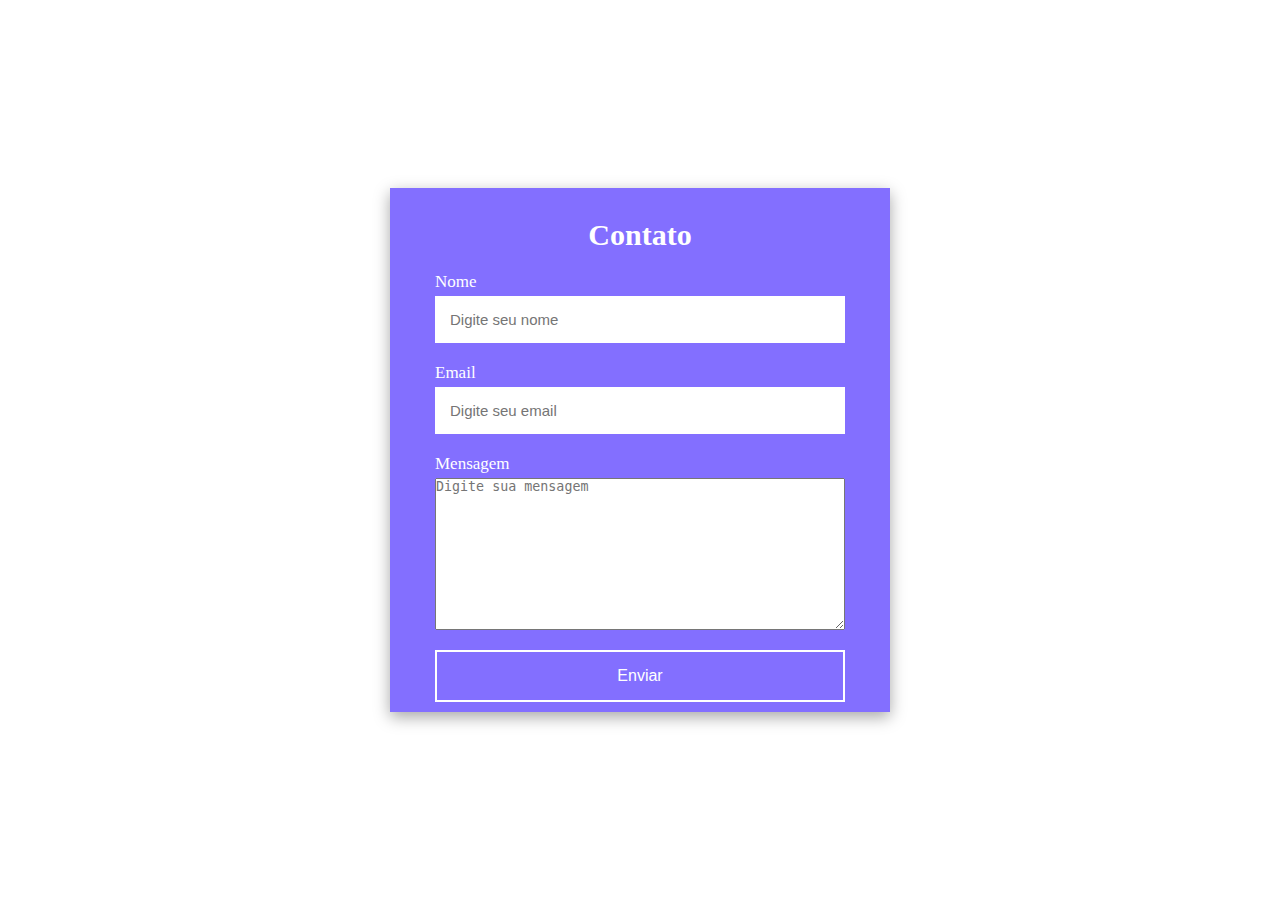
<file: index.html>
<!DOCTYPE html>
<html lang="en">
<head>
    <meta charset="UTF-8">
    <meta name="viewport" content="width=device-width, initial-scale=1.0">

    <link rel="stylesheet" href="style.css">

    <title>Formulário</title>
</head>
<body>
    <section>
        <h2>Contato</h2>
        <form action="https://api.staticforms.xyz/submit" method="post">
            <label>Nome</label>
            <input type="text" name="name" placeholder="Digite seu nome" autocomplete="off" required>

            <label>Email</label>
            <input type="text" name="email" placeholder="Digite seu email" autocomplete="off" required>

            <label>Mensagem</label>
            <textarea name="message" cols="30" rows="10" placeholder="Digite sua mensagem"></textarea>

            <button type="submit">Enviar</button>

            <input type="hidden" name="accessKey" value="b6c21d23-2fd9-4cb5-a874-f04267696c0a">
            <input type="hidden" name="redirectTo" value="http://127.0.0.1:5501/obrigado.html">
            
        </form>
    </section>
</body>
</html>
</file>
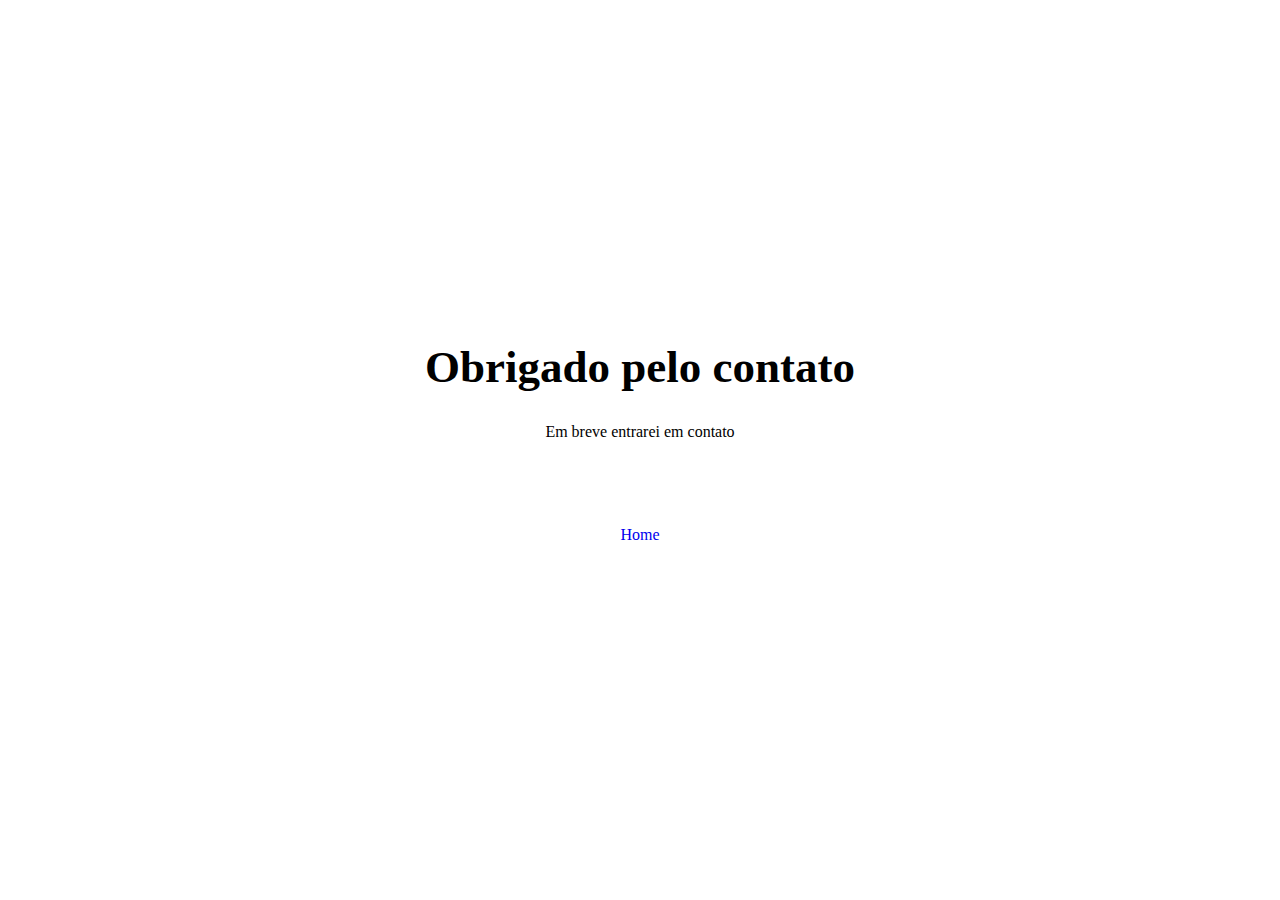
<file: obrigado.html>
<!DOCTYPE html>
<html lang="en">
<head>
    <meta charset="UTF-8">
    <meta name="viewport" content="width=device-width, initial-scale=1.0">

    <link rel="stylesheet" href="style.css">

    <title>Obrigado</title>
</head>
<body class="main">
    <h1 class="texto">Obrigado pelo contato</h1>
    <p class="paragrafo">Em breve entrarei em contato</p>
    <a href="index.html" class="btn">Home</a>
</body>
</html>
</file>
<file: style.css>
*{
    margin: 0;
    padding: 0;
    box-sizing: border-box;   
}

body {
    display: flex;
    align-items: center;
    justify-content: center;
    min-height: 100vh;
}

section {
    display: flex;
    align-items: center;
    justify-content: center;
    flex-direction: column;
    padding: 10px 45px;
    background: #836FFF;
    width: 500px;
    box-shadow: rgba(0, 0, 0, 0.35) 0px 5px 15px;
}

section h2 {
    color: #ffff;
    font-size: 30px;
    margin: 20px;
}

section form {
    display: flex;
    flex-direction: column;
    width: 100%;
}

form label {
    color: #ffff;
    font-size: 17px;
    margin-bottom: 4px;
}

form input {
    padding: 15px;
    outline: none;
    border: 0;
    margin-bottom: 20px;
    font-size: 15px;
    transition: all 0.5s;
}

form input:focus {
    border-radius: 16px;
}

form button {
    padding: 15px;
    font-size: 16px;
    cursor: pointer;
    background: transparent;
    border: 2px solid #ffff;
    color: #ffff;
    transition: all 1s;
    margin-top: 20px;
}

form button:hover {
    background-color: #ffff;
    color: #836FFF;
    border-radius: 16px;
}

.main {
    display: flex;
    flex-direction: column;
    align-items: center;
    justify-content: center;
    min-height: 100vh;
}

.texto {
    font-size: 45px;
    margin-bottom: 30px;
}

.paragrafo {
    margin-bottom: 50px;
}

.btn {
    padding: 15px 55px;
    font-size: 16px;
    cursor: pointer;
    text-decoration: none;
    background: transparent;
    transition: all 1s;
    margin-top: 20px;
}

.btn:hover {
    background-color: #836FFF;
    color: #ffff;
    border-radius: 16px;
}
</file>
